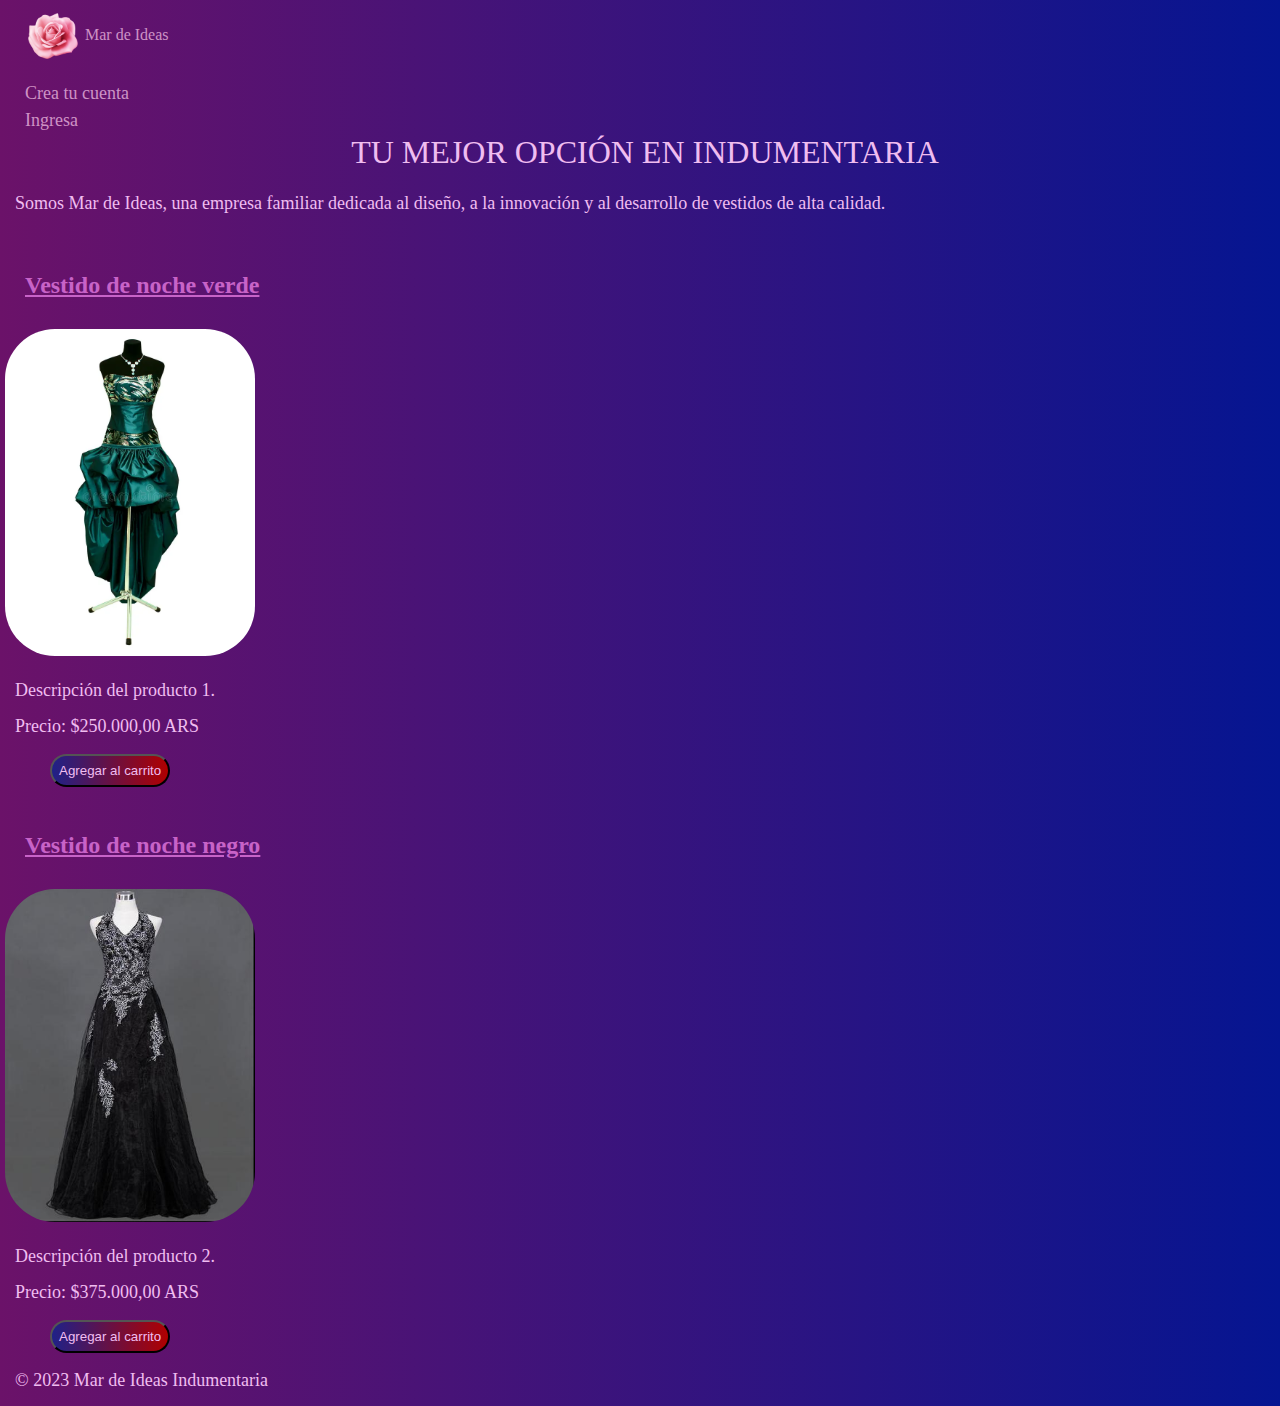
<file: index.html>
<!DOCTYPE html><!--declaracion del tipo de documento-->
<html lang="en"><!--inicio del html, especificando el idioma-->
    <head>
        <meta charset="UTF-8">
        <meta name="viewport" content="width=device-width, initial-scale=1.0"><!--configuración de la vista en dispositivos móviles-->
        <title>Mar Indumentaria</title><!--título de la página que se muestra en la pestaña del navegador-->
        <link rel="stylesheet" type="text/css" href="css/style.css"><!--vinculacion del archivo de estilos css-->
    </head>
    <body>
        <title>Mar de Ideas</title>
        <header>
            <div>
                <img class="logou" src="img/rosalog.png" alt="logo"><!--inclusión de una imagen con una clase "logou"-->
                <a href="/index.html">Mar de Ideas</a> <!--enlace a la página de inicio-->
            </div>
        <nav> <!--barra de navegación-->
            <br><!--salto de línea-->
            <ul>
                <li><a href="/form/registro.html">Crea tu cuenta</a></li> <!--enlace a la página de registro-->  
                <li><a href="/form/ingreso.html">Ingresa</a></li> <!--enlace a la página de ingreso-->
            </ul>
            <h1><span>TU MEJOR OPCIÓN EN INDUMENTARIA</span></h1><!--título principal-->
        </nav>
        </header>
        <main> <!--contenido principal de la página-->
           <br><!--otro salto de línea-->
            <p>Somos Mar de Ideas, una empresa familiar dedicada 
                al diseño, a la innovación y al desarrollo de 
                vestidos de alta calidad.
            </p> <!--párrafo de texto descriptivo-->
            <br><!--otro salto de línia-->
            <section class="producto"> <!--sección del producto-->
                <p class="titulos">Vestido de noche verde</p> <!--titulo del producto-->
                <img src="/img/vestidodenoche.webp" alt="Producto 1"><!--imagen del producto-->
                <p>Descripción del producto 1.</p><!--descripcion del producto-->
                <p>Precio: $250.000,00 ARS</p><!--precio del producto-->
                <button>Agregar al carrito</button><!--boton para agregar al carrito-->
            </section><br><!--salto de linea-->

            <section class="producto"><!--segunda seccion del producto-->
                <p class="titulos">Vestido de noche negro</p><!--titulo del producto-->
                <img src="/img/vestidonegro.jpeg" alt="Producto 2"><!--imagen del producto-->
                <p>Descripción del producto 2.</p><!--descripcion del producto-->
                <p>Precio: $375.000,00 ARS</p><!--precio del producto-->
                <button>Agregar al carrito</button><!--botón para agregar el producto al carrito-->
            </section>

        </main>
        <footer> <!--pie de página-->
            <p>&copy; 2023 Mar de Ideas Indumentaria</p> <!--aviso de derechos de autor-->
        </footer>
    </body>
    </html>
</file>
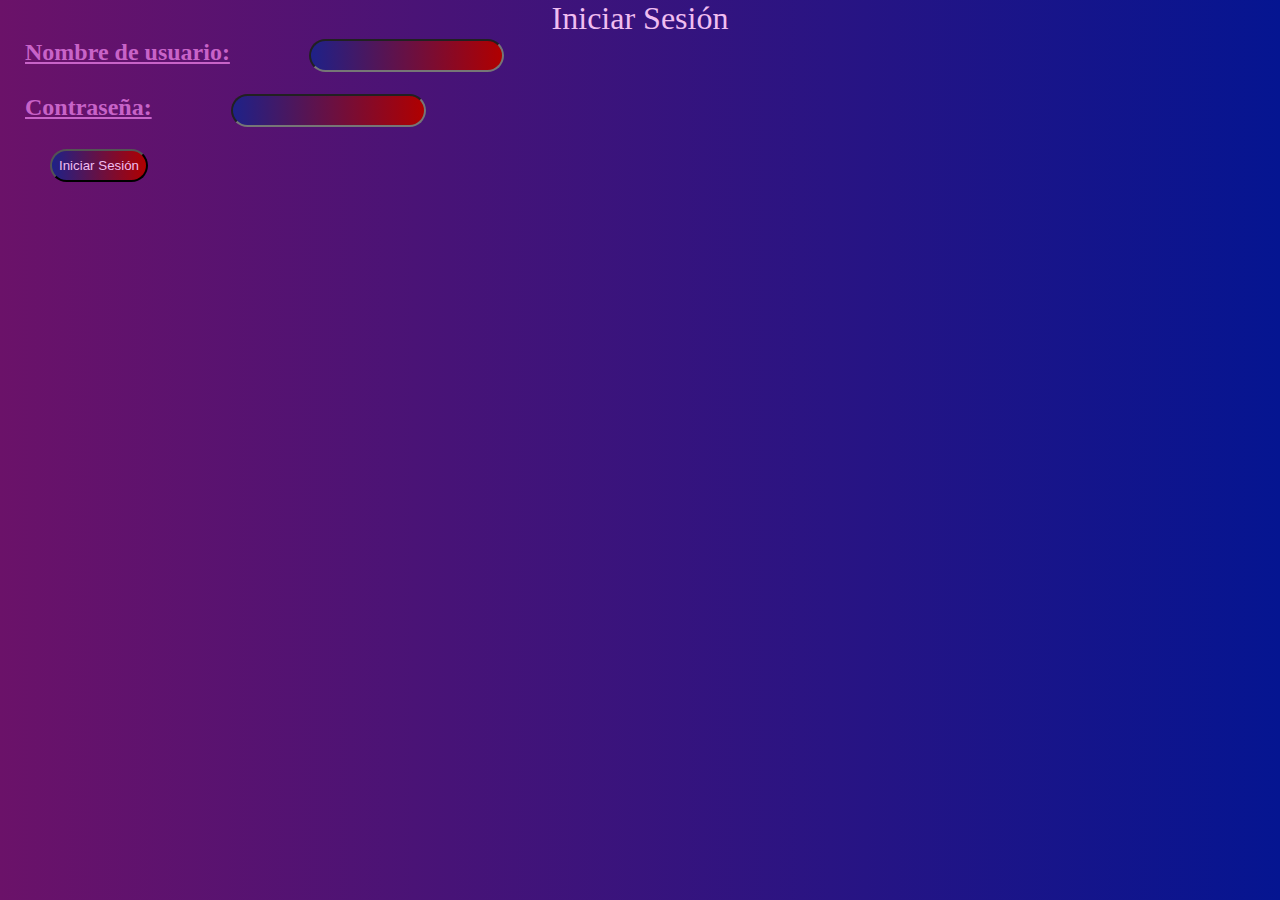
<file: form/ingreso.html>
<!DOCTYPE html> <!-- Declaración de tipo de documento-->
    <html lang="es"> <!-- Inicio del elemento HTML -->
    <head>
        <meta charset="UTF-8"> <!-- Configuración de la codificación de caracteres -->
        <meta name="viewport" content="width=device-width, initial-scale=1.0"> <!-- Configuración de la vista-->
        <title>Formulario de Inicio de Sesión</title> <!-- Título de la página-->
        <link rel="stylesheet" href="../css/style.css"> <!-- Enlace al archivo de estilos css-->
    </head>
    <body>
        <h1>Iniciar Sesión</h1> <!-- Título principal-->
        <form action="procesar_inicio_sesion.php" method="post"> <!-- Formulario con acción y método de envío -->
            <label for="nombre_usuario">Nombre de usuario:</label> <!-- Etiqueta del campo de nombre de usuario -->
            <input type="text" id="nombre_usuario" name="nombre_usuario" required> <!-- Campo de entrada de texto para el nombre de usuario-->
            <br><br> <!--salto de línea-->
            
            <label for="contrasena">Contraseña:</label> <!-- Etiqueta del campo de contraseña -->
            <input type="password" id="contrasena" name="contrasena" required> <!-- Campo de entrada de contraseña-->
            <br><br> <!--salto de línea-->
            
            <input type="submit" value="Iniciar Sesión"> <!-- Botón de envío del formulario -->
        </form>
    </body>
</html>
</file>
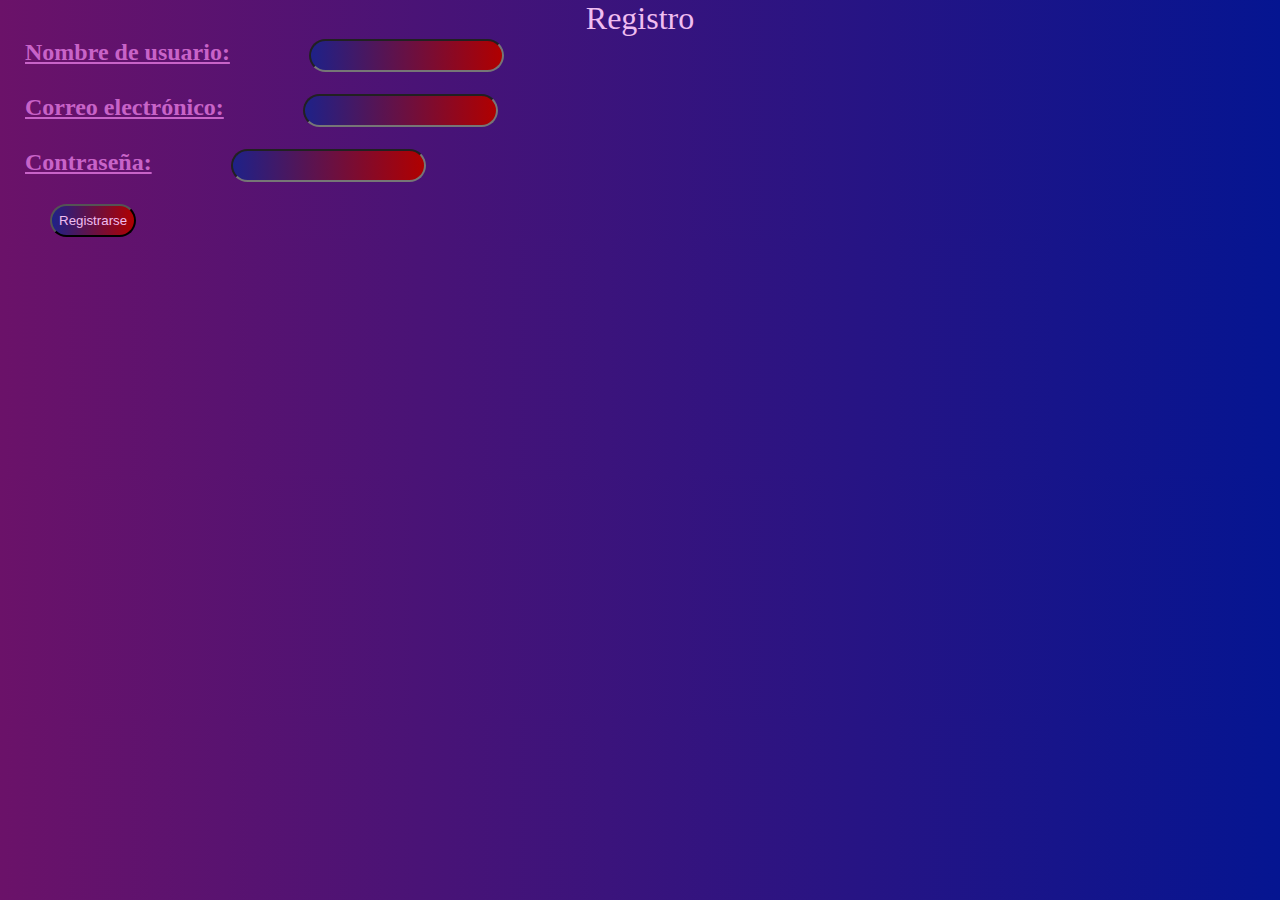
<file: form/registro.html>
<!DOCTYPE html> <!-- Declaración de tipo de documento -->
<html lang="es"> <!-- Inicio del elemento HTML-->
    <head>
        <meta charset="UTF-8"> <!-- Configuración de la codificación de caracteres-->
        <meta name="viewport" content="width=device-width, initial-scale=1.0"> <!-- Configuración de la vista -->
        <title>Formulario de Registro</title> <!-- Título de la página-->
        <link rel="stylesheet" href="../css/style.css"> <!-- Enlace al archivo de estilos css-->
    </head>
    <body>
        <h1>Registro</h1> <!-- Título principal-->
        <form action="procesar_registro.php" method="post"> <!-- Formulario con acción y método de envío -->
            <label for="nombre">Nombre de usuario:</label> <!-- Etiqueta del campo de nombre de usuario -->
            <input type="text" id="nombre" name="nombre" required> <!-- Campo de entrada de texto para el nombre de usuario-->
            <br><br> <!--salto de línea-->
            
            <label for="email">Correo electrónico:</label> <!-- Etiqueta del campo de correo electrónico -->
            <input type="email" id="email" name="email" required> <!-- Campo de entrada de correo electrónico-->
            <br><br> <!--salto de línea-->
            
            <label for="contrasena">Contraseña:</label> <!-- Etiqueta del campo de contraseña -->
            <input type="password" id="contrasena" name="contrasena" required> <!-- Campo de entrada de contraseña-->
            <br><br> <!--salto de línea-->
            
            <input type="submit" value="Registrarse"> <!-- Botón de envío del formulario -->
        </form>
    </body>
</html>
</file>
<file: css/style.css>
*{ /* se aplica a todos los elementos en la página */
    padding: 0;
    margin: 0;
}/* se establece un margen y relleno de 0 para eliminar 
el espacio adicional alrededor de los elementos*/

body{
    background: linear-gradient(to right, #6b1269, rgb(5,21,145));
}/*se establece un fondo degradado en el cuerpo de la página de izquierda a derecha.*/
.logou{
    width: 50px; /*se establece un ancho de 50px*/
    display: inline-block; /*se muestra como un elemento en linea*/
    margin: 3px 3px 3px 3px; /*se establecen sus margenes de 3px*/
    vertical-align: middle; /*se alinea verticalmente en el medio*/
} 
header{/*encabezado*/
    background: linear-gradient(to right, #6b1269, rgb(5, 21, 145));/*fondo degradado*/
    height: 135px; /*altura*/
    padding: 10px 15px 15px 25px; /*relleno de bordes*/
}
header a{/*enlaces del encabezado*/
    text-decoration: none;/*elimina la decoracion del texto*/
    color: rgba(253, 205, 237, 0.703);/*establece un color al texto*/
    transition: 0.8s; /*una transicion*/
    font-family: italic;/*una fuente*/
    line-height: 1.5;/*espacio entre lineas*/
}
header nav ul{/*listas no ordenadas dentro del encabezado*/
    list-style: none;/*elimina los marcadores de una lista*/
    font-size: large;/*tamaño de fuente grande*/
}
h1{
    font-weight: 500;/*peso de la fuente*/
    text-align: center;/*alineacion del texto*/
    color: #f0bdf0;/*color del texto*/
    overflow: hidden;/*oculta el desbordamiento de contenido*/
}
p{/*parrafos*/
    font-size: large; /*tamaño de fuente*/
    font-weight: 50; /*peso de fuente*/
    color: #f0bdf0;/*color de fuente*/
    text-align: justify;/*alineacion del texto*/
    margin: 15px 15px 15px 15px;/*margenes*/
}
.titulos, label{
    color: #c863c8;/*color del texto*/
    text-decoration: underline;/*subrayado del texto*/
    font-size: x-large;/*tamaño del texto*/
    margin: 25px 25px 25px 25px;/*margenes*/
    font-variant: inherit;/*variables de la fuente*/
    font-weight: bold;/*peso de la fuente*/
}

.producto img{ /*imagenes dentro de elementos con la clase ".producto"*/
    width: 250px;/*ancho de la imagen*/
    display: inline-block;/*elementos en linea*/
    margin: 5px 5px 5px 5px;/*margenes*/
    border-radius: 50px;/*borde redondeado*/
}
button, input{ /*botones y elementos de entrada*/
    margin: 2px 2px 2px 50px;/*margenes*/
    background: linear-gradient(to right, #1f2188, #b00000);/*fondo degradado*/
    color: #f0bdf0;/*color de texto*/
    border-radius:20px; /*bordes redondeados*/
    padding: 7px 7px 7px 7px;/*relleno*/
}
</file>
